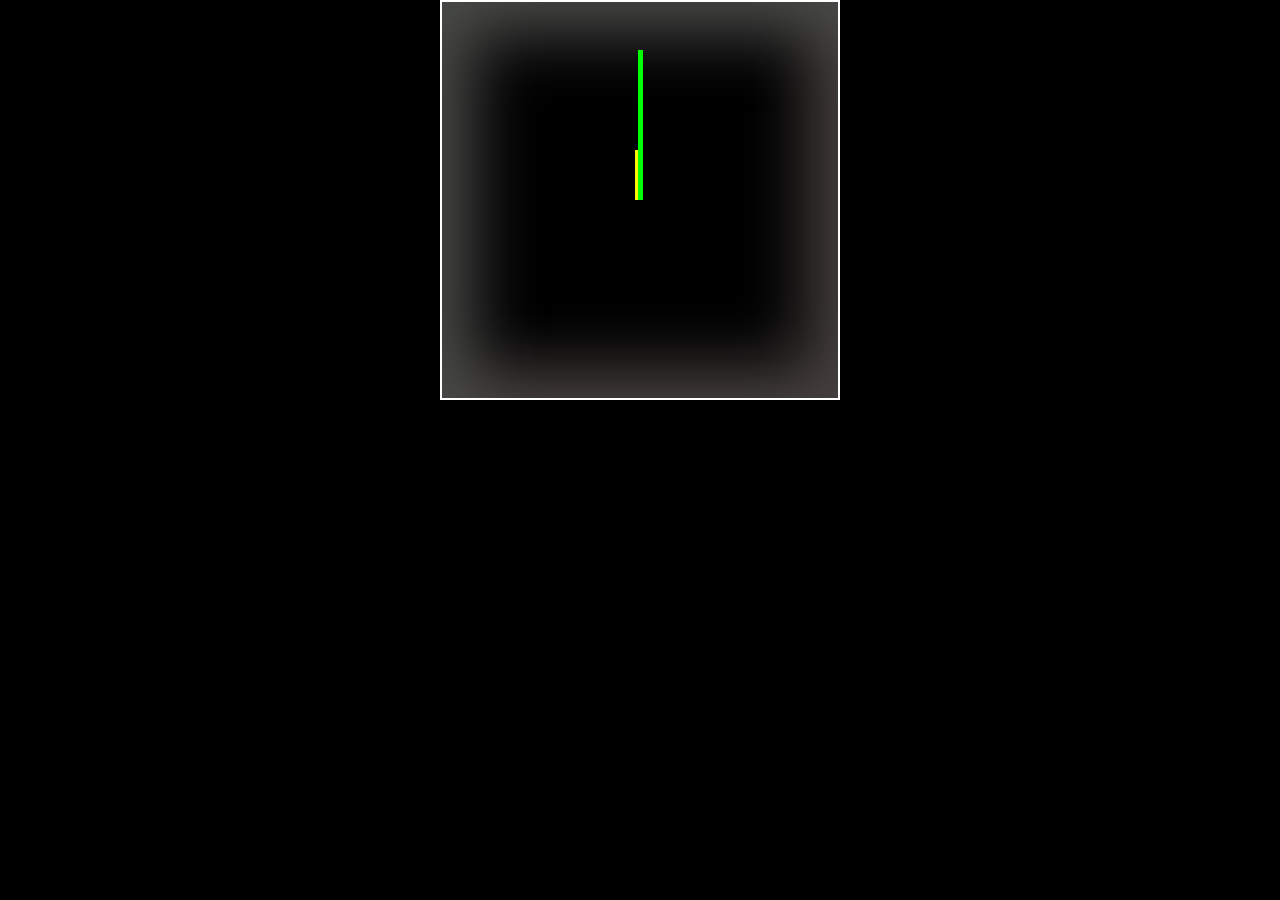
<file: index.htm>
<!DOCTYPE html>
<html lang="en">

<head>
    <meta charset="UTF-8">
    <meta http-equiv="X-UA-Compatible" content="IE=edge">
    <meta name="viewport" content="width=device-width, initial-scale=1.0">
    <title>Clock</title>
    <link rel="stylesheet" href="style.css">
</head>

<body>
    <div class="parent-div">
        <div class="child"></div>
    </div>
</body>

</html>
</file>
<file: style.css>
*,
*::before,
*::after {
    margin: 0;
    padding: 0;
    box-sizing: border-box;
}

body {
    background-color: black;
}

.parent-div {
    /* border: 2px solid red; */
    display: flex;
    position: relative;
    justify-content: center;
    align-items: center;
    height: 100%;
    width: 100%;

}

.parent-div::before,
.parent-div::after {
    /* border-radius: 50%; */
    position: absolute;
    content: '';
    background-color: blue;
    height: 100px;
    width: 5px;
    transform-origin: center calc(100% - 10px);
    top: calc(50% - 100px);
    animation: ClockRunning 3600s infinite linear;
}

.parent-div::after {
    /* border-radius: 50%; */
    background-color: lime;
    height: 150px;
    width: 5px;
    top: calc(50% - 150px);
    animation: ClockRunning 60s infinite linear;
}


.child {
    /* position: absolute; */
    display: flex;
    justify-self: center;
    align-items: center;
    border: 2px solid rgb(255, 255, 255);
    height: 400px;
    width: 400px;
    /* border-radius: 50%; */
    /* border-radius: 50%; */
    background: #000000;
    box-shadow: inset 32px 32px 64px #494b48,
        inset -32px -32px 64px #453e3e;
    /* top: 20% */

}

.child::before {
    /* border-radius: 50%; */
    position: absolute;
    content: '';
    background-color: rgb(255, 247, 0);
    height: 50px;
    width: 5px;
    transform-origin: center calc(100%);
    top: calc(50% - 50px);
    right: calc(50%);
    animation: ClockRunning 43200s infinite linear;
}

@keyframes ClockRunning {
    0% {
        transform: rotate(0deg);
    }

    100% {
        transform: rotate(360deg);
    }
}
</file>
